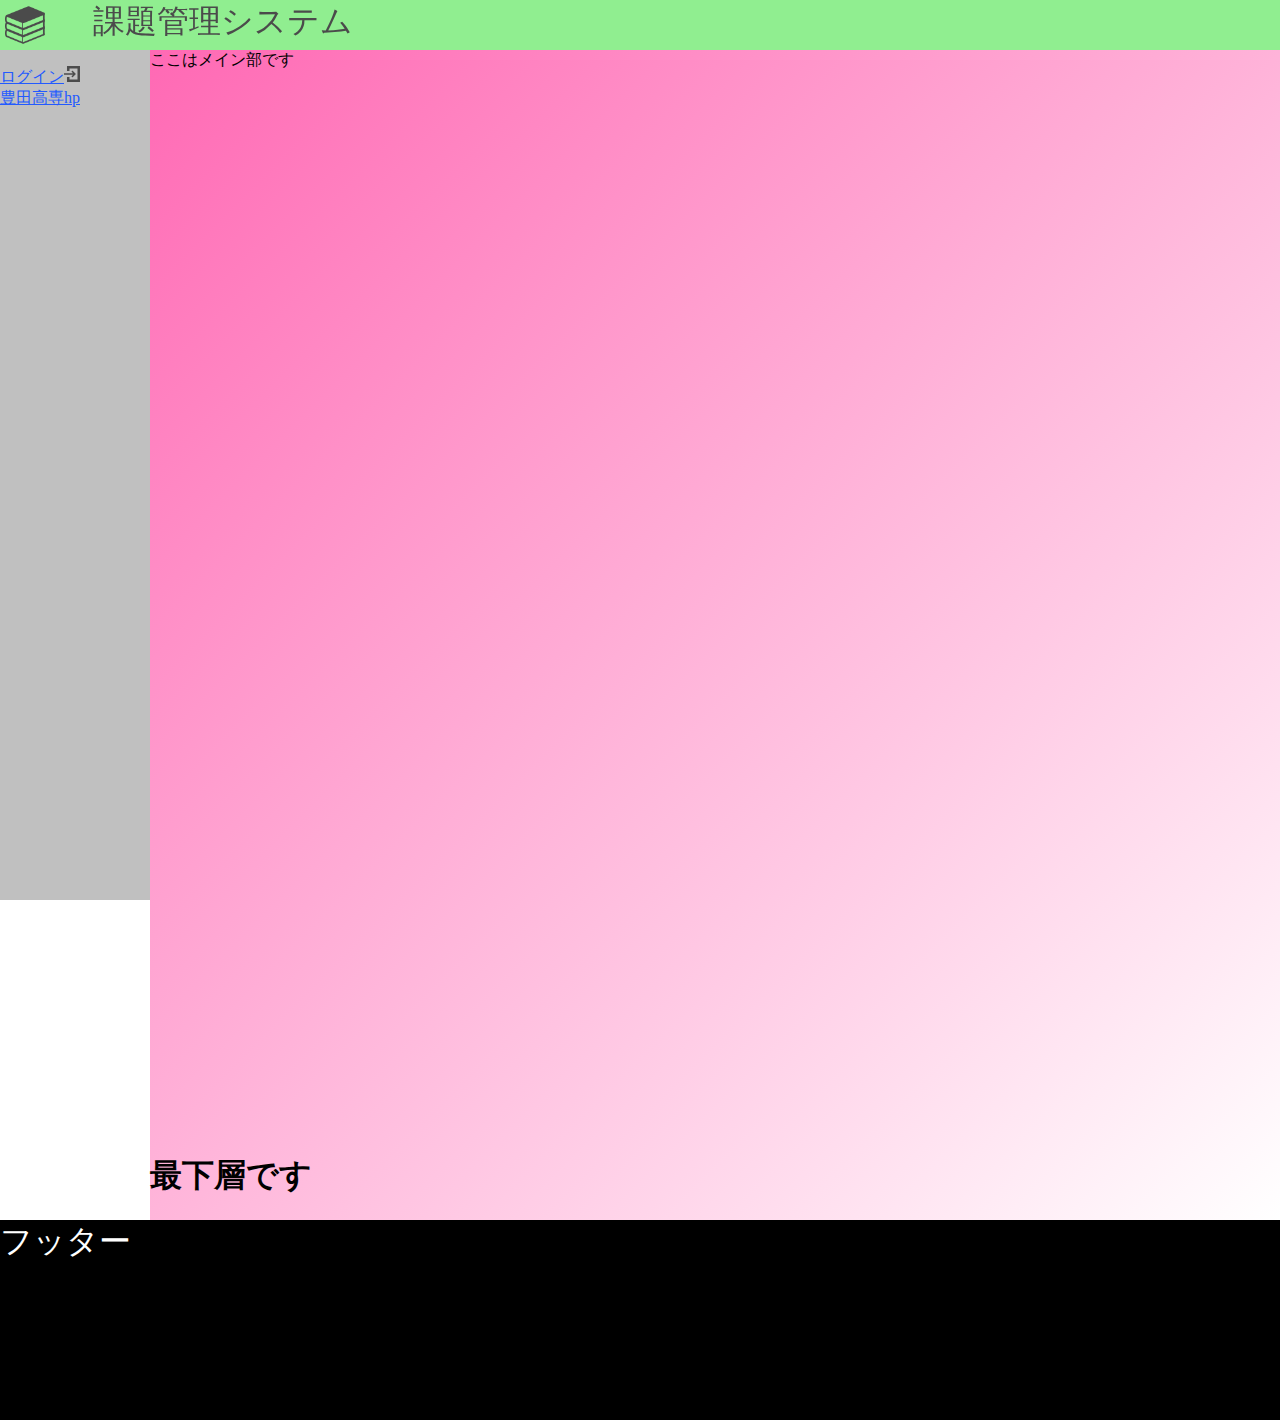
<file: index.html>
<!DOCTYPE html>
<html lang="ja">
  <meta charset="utf-8">
  <head>
    <title>課題管理システムTOP</title>
    <link rel="icon" type="image\png" href="bookIcon.png">
    <link rel="stylesheet" type="text/css" href="EndezaStyle.css">
  </head>
  <!--<script type="text/javascript">
    var url = location.href;
    alert(url);
    window.close()
  </script>-->
  <body>
    <div class="header">
      <a href="endeza_index.html"><img src="bookIcon.png" alt="" height="40px">
      <snap class="align_top">課題管理システム</snap></a>
    </div>
    <div class="mainContent">
      <div class="leftmenuBlock">
        <p>
          <a href="login.html">ログイン<img src="loginDoorIcon.png" height="16px"></a><br>
          <a href="https://www.toyota-ct.ac.jp/" target="_blank">豊田高専hp</a>
        </p>
      </div>
      <div class="centerBlock">ここはメイン部です
        <br><br><br><br><br><br><br><br><br><br><br><br><br><br><br>
        <br><br><br><br><br><br><br><br><br><br><br><br><br><br><br>
        <br><br><br><br><br><br><br><br><br><br><br><br><br><br><br>
        <br><br><br><br><br><br><br><br><br><br><br><br><br><br><br>
        <h1>最下層です</h1>
      </div>
    </div>
    <div class="footer">
      フッター
    </div>
  </body>
</html>
</file>
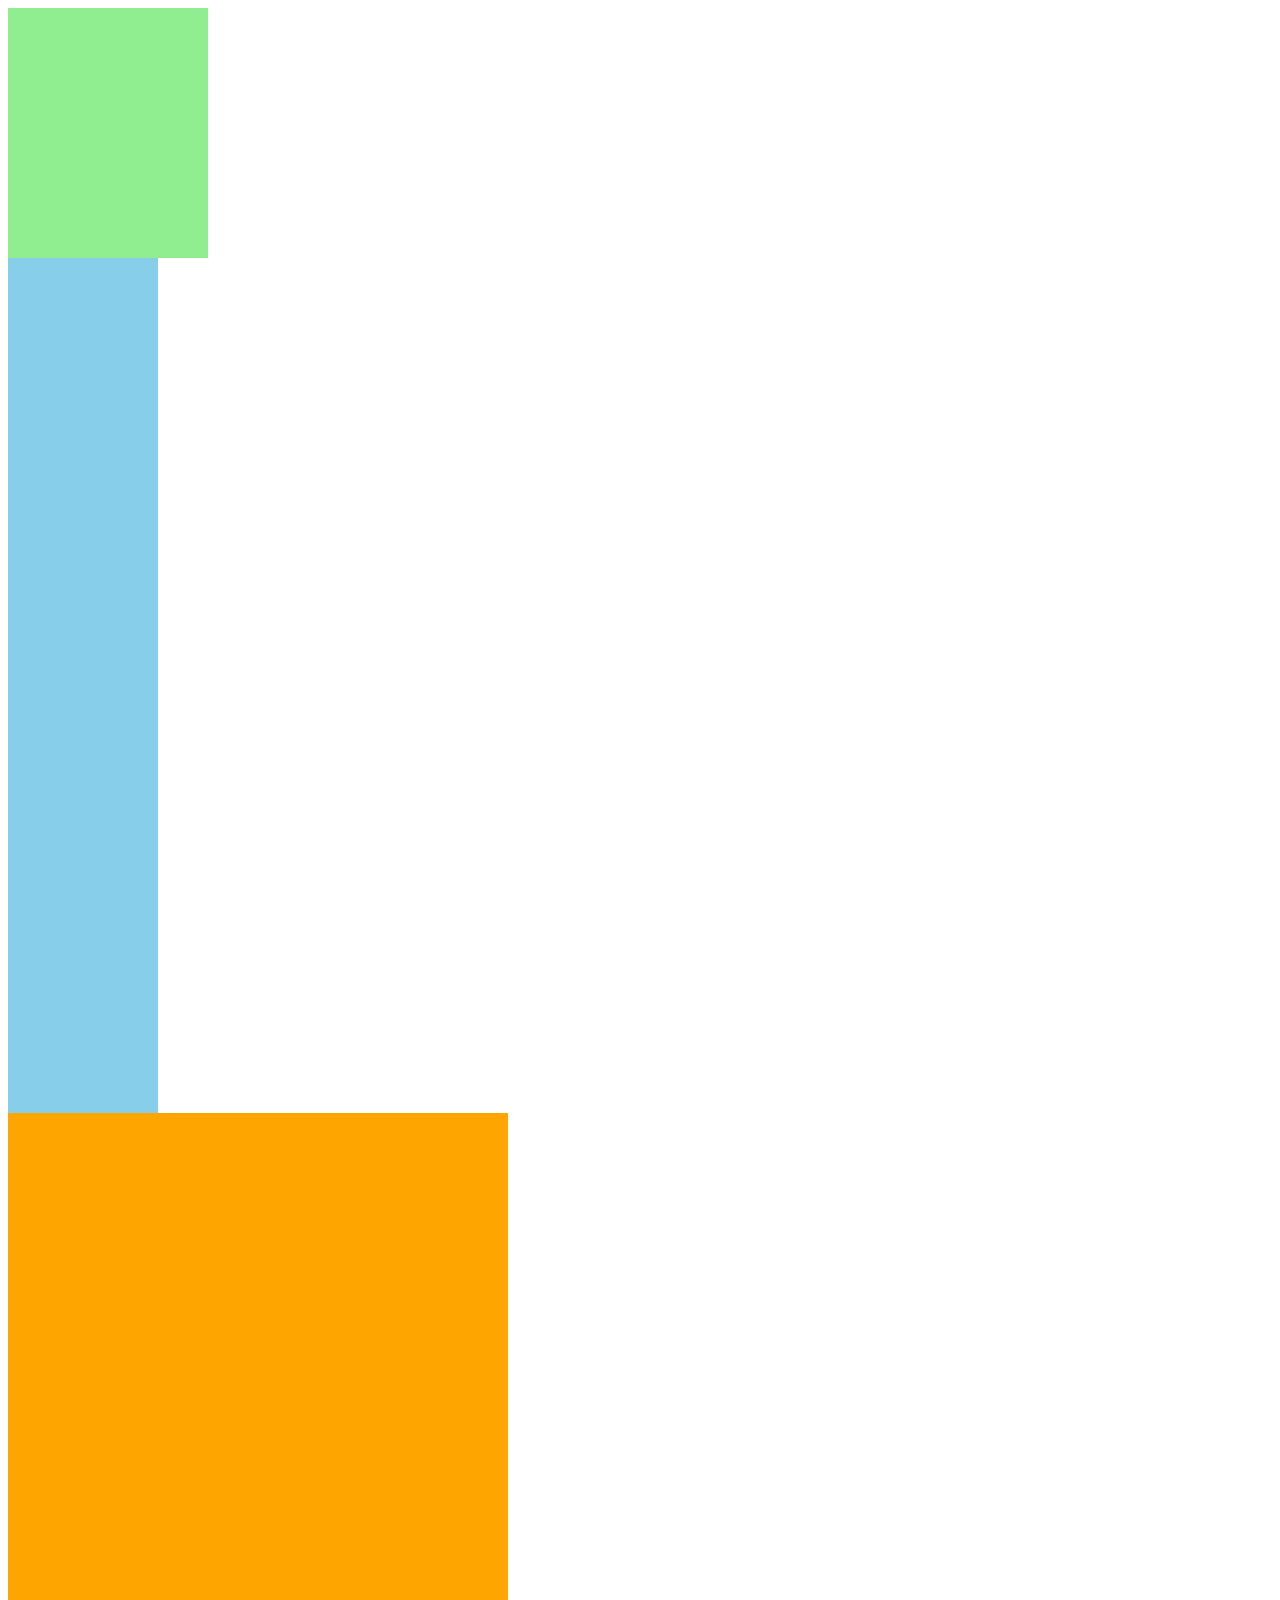
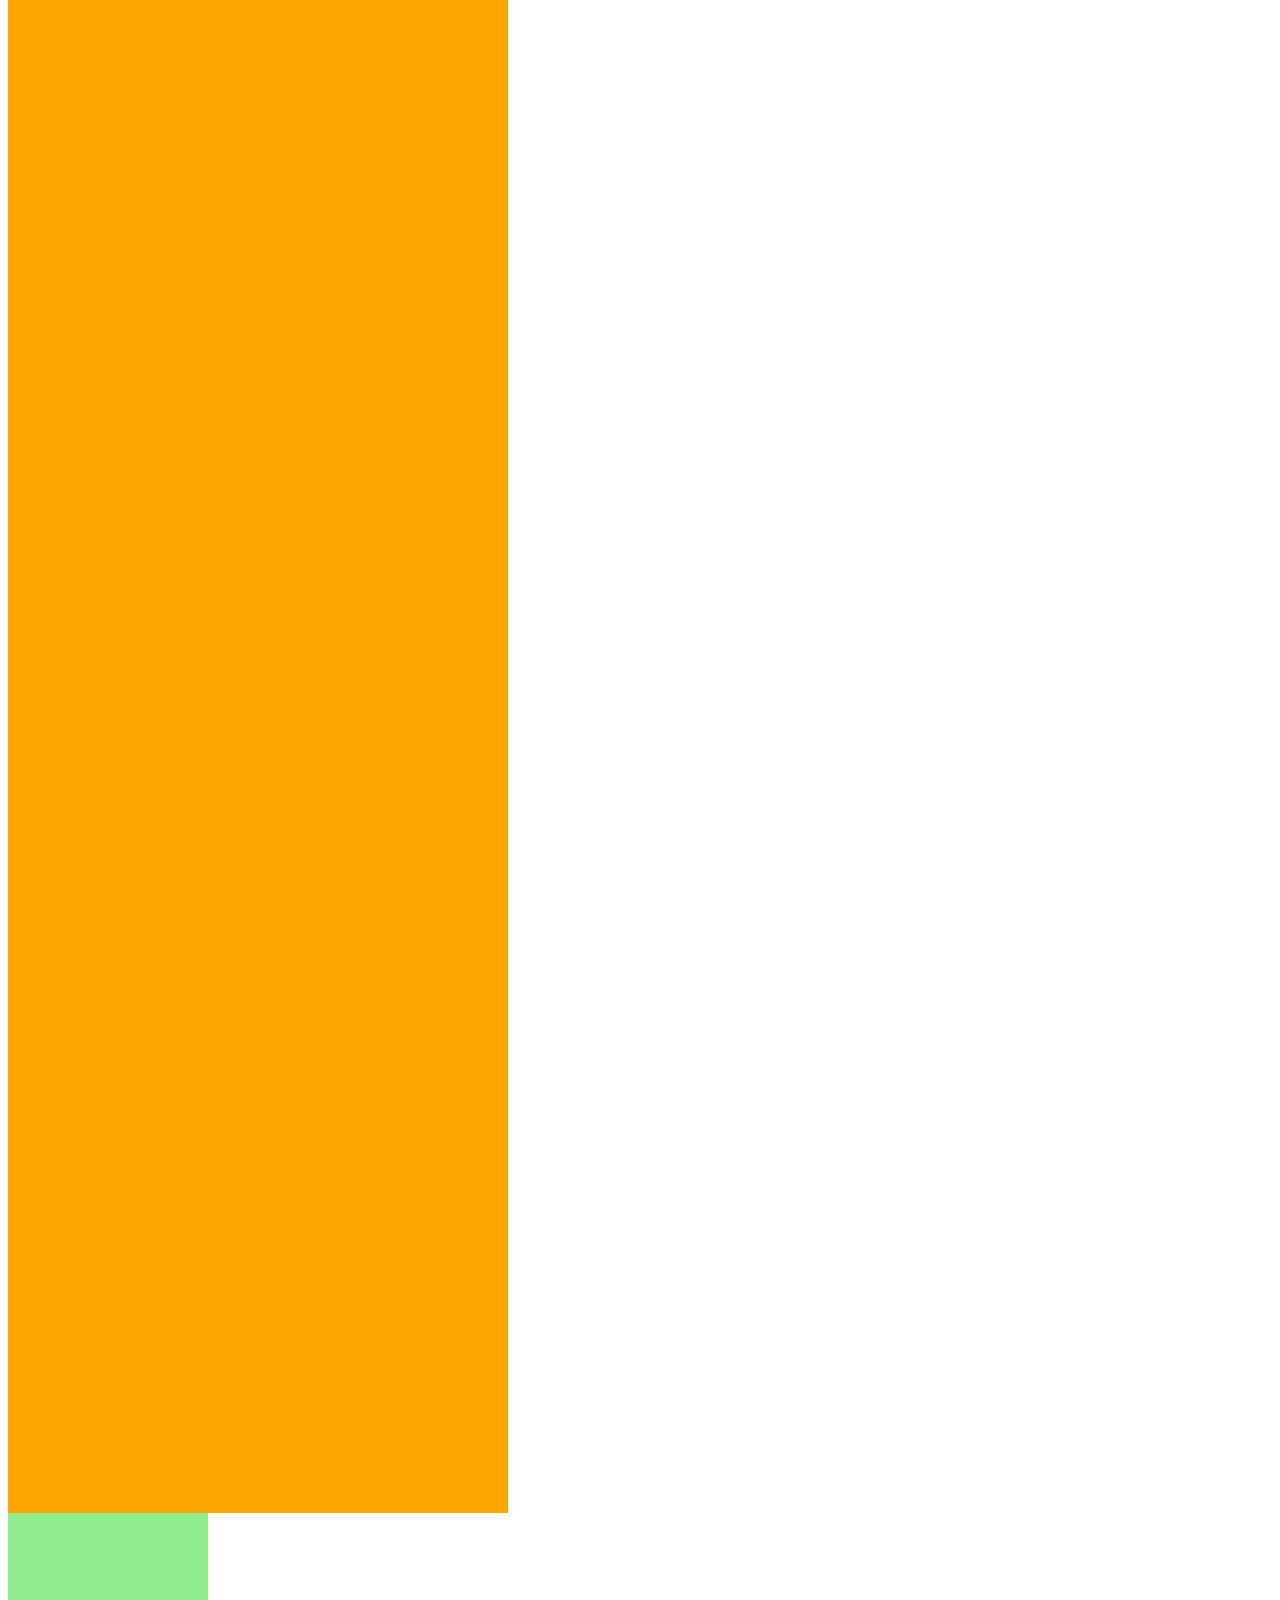
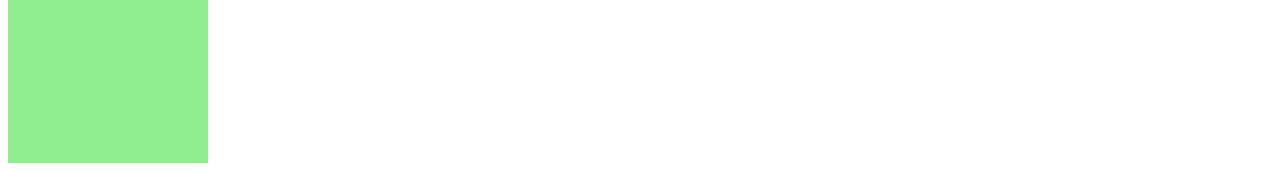
<file: cssFloat.html>
<!DOCTYPE html>
<html lang="ja">
  <head>
    <meta charset="utf-8">
    <style>
      .yellow{
        background-color:lightgreen;
        width: 200px;
        height: 250px;
      }
      .pink{
        background-color: orange;
        width: 500px;
        height: 2000px;
      }
      .green{
        background-color: skyblue;
        width: 150px;
        height: 95vh;
        position: sticky;
        top: 0px;
      }
      .center{
        
      }
    </style>
  </head>
  <body>
    <div class="yellow"></div>
    <div class="center">
      <div class="green"></div>
      <div class="pink"></div>
    </div>
    <div class="yellow"></div>
  </body>
</html>
</file>
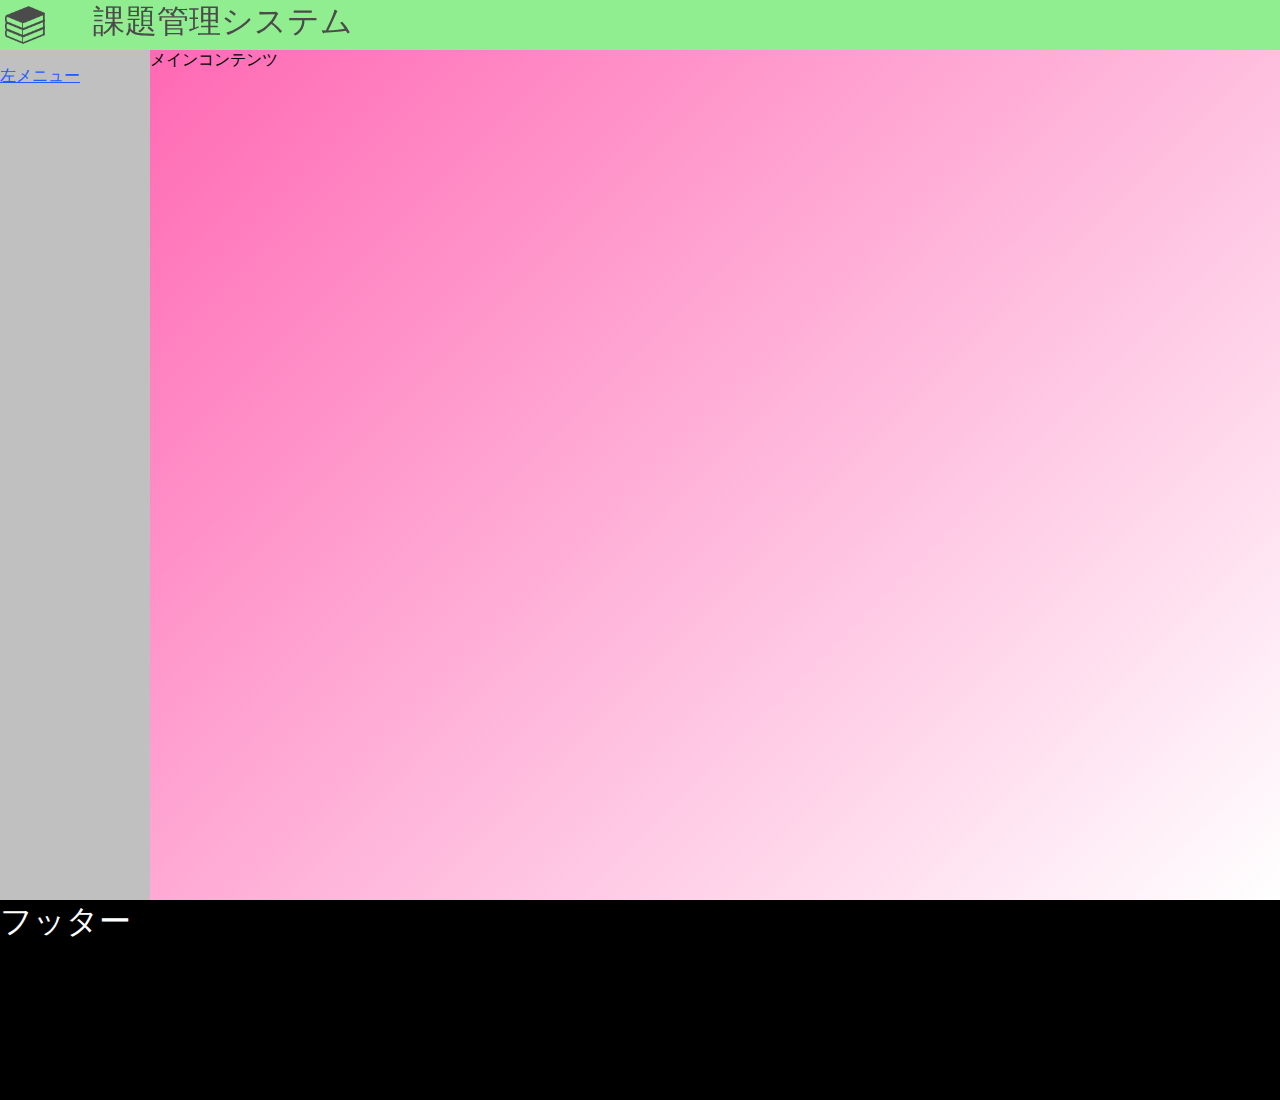
<file: input.html>
<!DOCTYPE html>
<html>
  <head>
    <meta charset="utf-8">
    <title>login:課題管理システム</title>
    <link rel="icon" type="image\png" href="bookIcon.png">
    <link rel="icon" type="image\png" href="bookIcon.png">
    <link rel="stylesheet" type="text/css" href="EndezaStyle.css">
  </head>
  <body>
    <div class="header">
      <a href="index.html"><img src="bookIcon.png" alt="" height="40px">
      <snap class="align_top">課題管理システム</snap></a>
    </div>
    <div class="mainContent"><!--セクション2(スクロール対応)-->
      <div class="leftmenuBlock">
        <p>
          <a href="">左メニュー</a>
        </p>
      </div>
      <div class="centerBlock">
        メインコンテンツ
        <from method="post" action="#">
          
        </from>
      </div>
    </div>
    <div class="footer">
      フッター
    </div>
  </body>
</html>
</file>
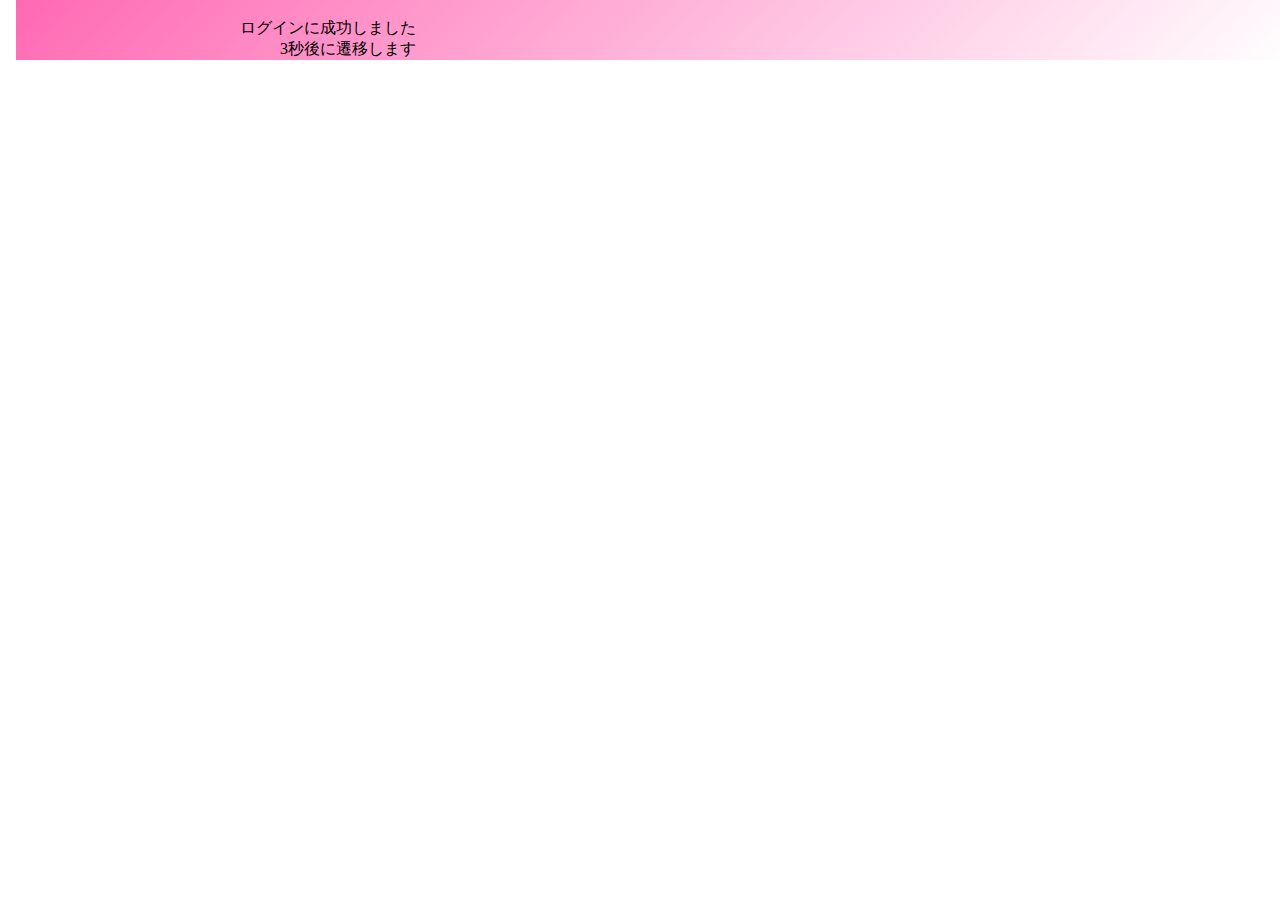
<file: login_success.html>
<!DOCTYPE html>
<html>
  <head>
    <meta charset="utf-8">
    <link rel="icon" type="image\png" href="bookIcon.png">
    <title>login:課題管理システム</title>
    <style type="text/css">
      body{
        margin: 0;
      }
      div.header{
        background: lightgreen;
        height: 50px;
        font-size: 2rem;
        position: sticky;
        top: 0;
        color:#4b4b4b;
        z-index:100;
        display: -wevkit-flex;
        display: flex;
        align-items:flex-start;
      }
      div.header img{
        margin-top: 5px;
        margin-left: 5px;
        margin-right: 40px;
        margin-bottom: 5px;
      }
      div.header a{
        text-decoration: none;
      }
      a snap.align_top{
        vertical-align: top;
      }
      div.header a:link{color:#4b4b4b}
      div.header a:visited{color:#4b4b4b}
      .mainContent{
        width: 100vw;
        background: linear-gradient(135deg,hotpink,white);
        text-align: right;
        margin: 0;
        margin-left: 1rem;
      }
      .mainContent div.content{
        width: 400px;
        background: rgba(0,0,0,0);
      }
      .mainContent p{margin:0;}
    </style>
  </head>
  <body>
    <script type="text/javascript">
      
      setTimeout(function MovePage(){//ページ遷移(scriptEnd)
        window.location.href="index.html";
      },3000);
    </script>
    <div class="mainContent">
      <div class="content">
        <br>ログインに成功しました<br>
        3秒後に遷移します<br>
      </div>
    </div>
  </body>
</html>
</file>
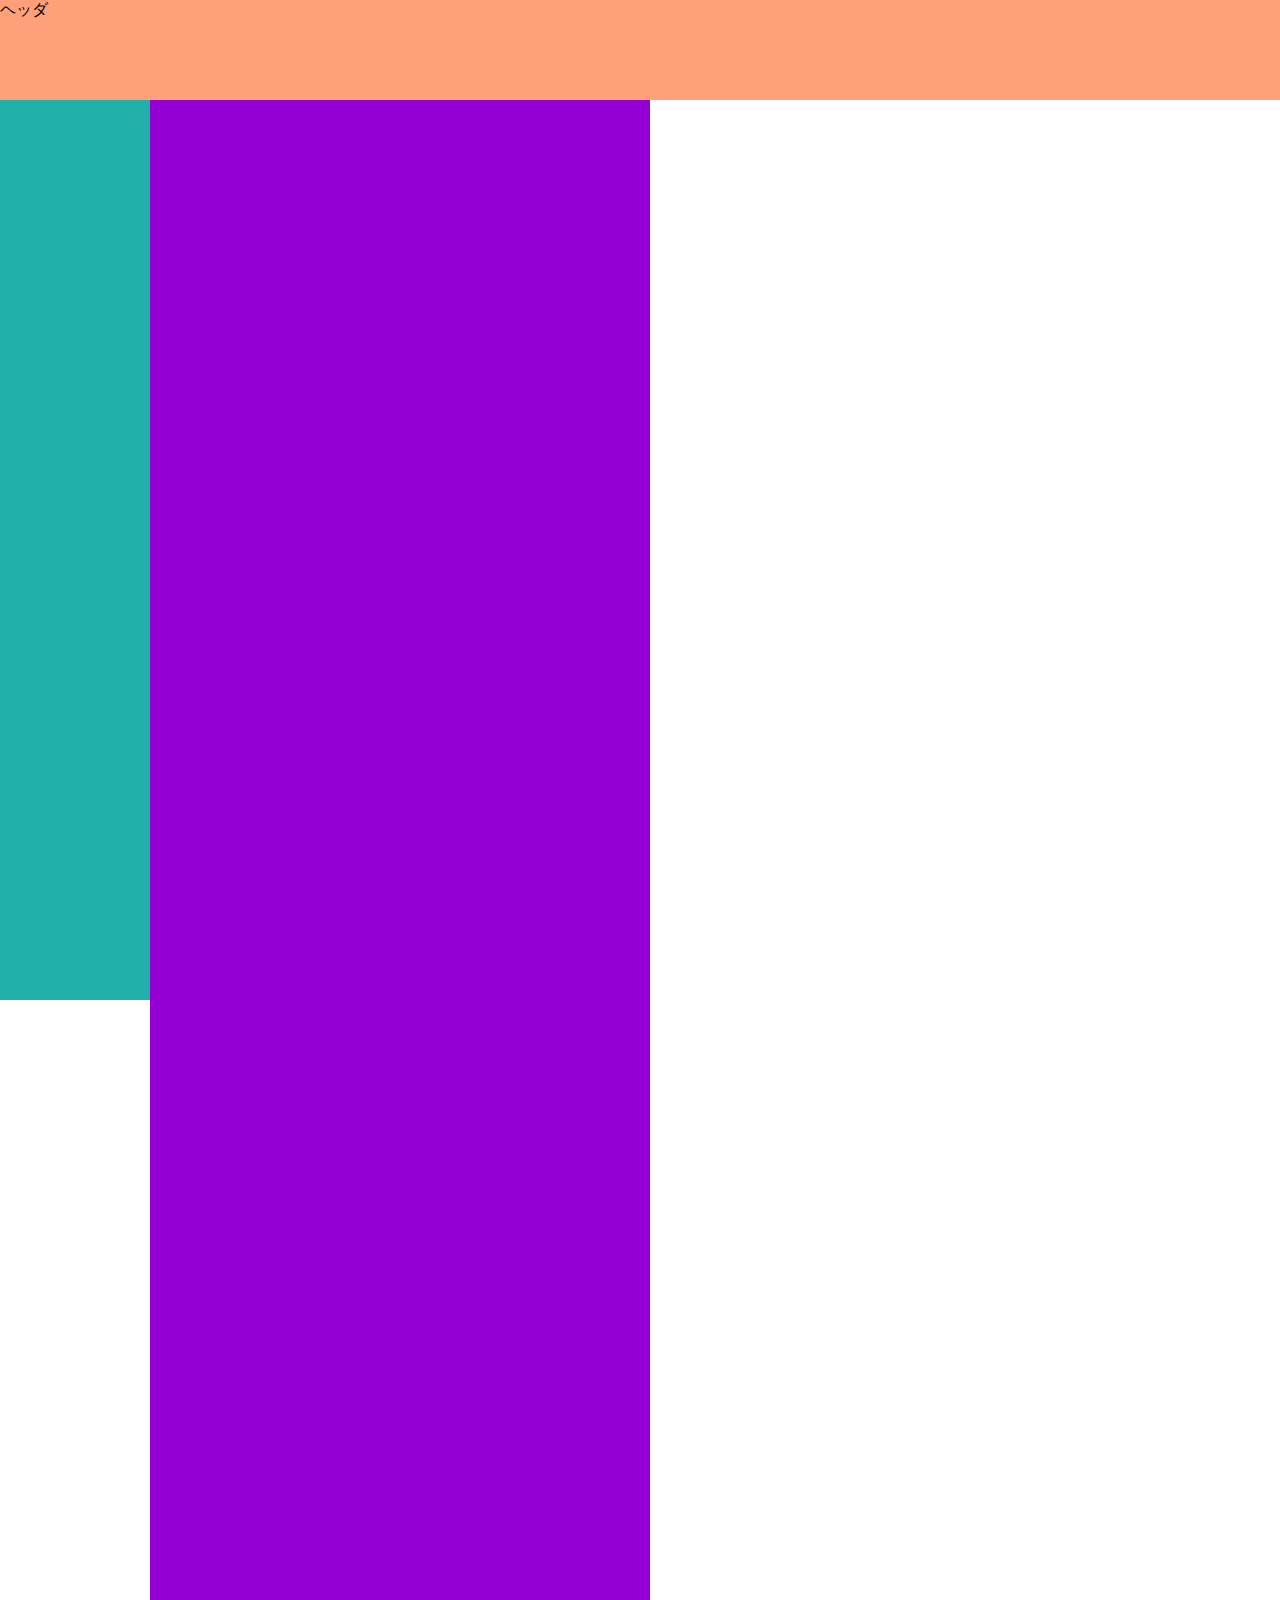
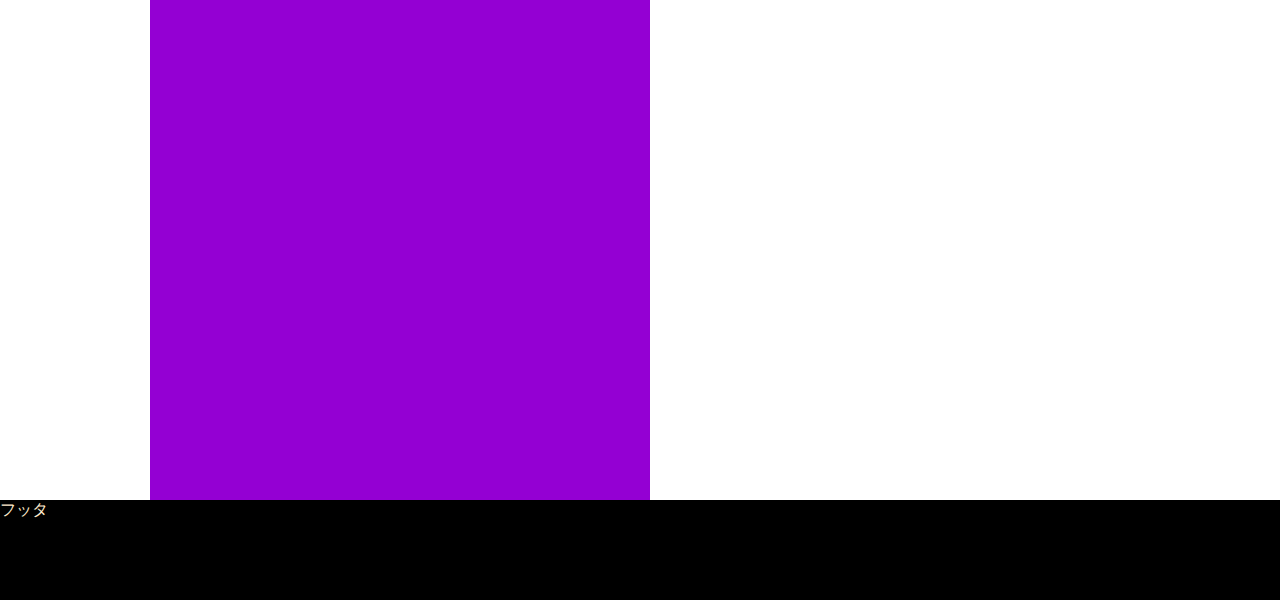
<file: positionTest.html>
<!DOCTYPE html>
<html lang="ja">
  <head>
    <meta charset="utf-8">
    <style>
      body{margin:0;}
      .header{
        background:lightsalmon;
        height: 100px;
        position: sticky;
        top: 0;
      }
      .mainContainer{
        display: flex;
      }
      .mainB{
        width: 500px;
        height: 2000px;
        background:darkviolet;
      }
      .mainA{
        width: 150px;
        height: 100vh;
        background:lightseagreen;
        position: sticky;
        top: 0;
      }
      .footer{
        height: 100px;
        background:black;
        color:blanchedalmond
      }
    </style>
  </head>
  <body>
    <div class="header">ヘッダ</div>
    <div class="mainContainer">
      <div class="mainA"></div>
      <div class="mainB"></div>
    </div>
    <div class="footer">フッタ</div>
  </body>
</html>
</file>
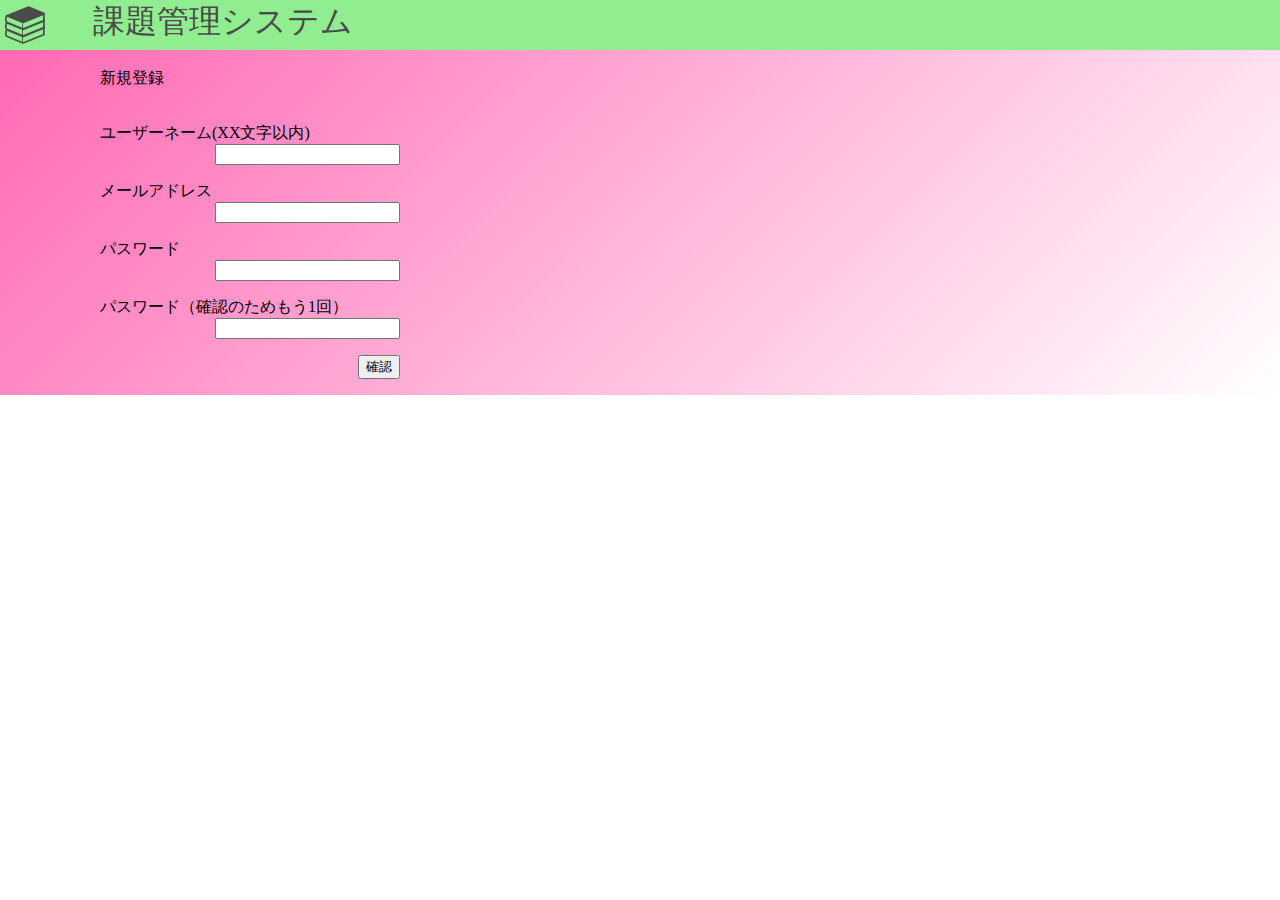
<file: register.html>
<!--登録ページ
この後メール送りましたページを表示させる-->
<!DOCTYPE html>
<html>
  <head>
    <meta charset="utf-8">
    <link rel="icon" type="image\png" href="bookIcon.png">
    <link rel="stylesheet" type="text/css" href="EndezaStyle.css">
    <title>login:課題管理システム</title>
  </head>
  <body>
    <script type="text/javascript">
      var host = location.hostname;
      var ref = document.referrer;

/* デバッグ用に条件式無視
      if(ref.length == 0){//!条件式注意!
        alert("ページ内のリンクを踏んでください");
        window.open("about:blank","_self").close();
      }
      else if(ref.indexOf(host) == -1){//!条件式注意!
        alert("ページ内のリンクを踏んでください");
        window.open("about:blank","_self").close();
        //window.location.href=ref;
      } */
    </script>
    <div class="header">
      <a href="index.html"><img src="bookIcon.png" alt="" height="40px">
      <snap class="align_top">課題管理システム</snap></a>
    </div>
    <div class="loginContent">
      <div class="content">
        <from method="post" action=""><br>
          <div class="textAlignLeft">新規登録</div><br>
          <!-- inputのmaxlength,minlength属性を使うと
          最大、最小文字数を設定できる-->
          <p>
            <div class="textAlignLeft">ユーザーネーム(XX文字以内)</div>
            <input type="text" id="userID" name="userID" required>
          </p>
          <p>
            <div class="textAlignLeft">メールアドレス</div>
            <input type="text" id="email" name="email" required>
          </p>
          <p>
            <div class="textAlignLeft">パスワード</div>
            <input type="password" id="password" name="password" required>
          </p>
          <p>
            <div class="textAlignLeft">パスワード（確認のためもう1回）</div>
            <input type="password" id="password2" name="password2" required>
          </p>
          <input type="button" value="確認">
          <!--buttonはonclick属性で動かしたいjavascriptの関数が使える-->
        </from>
      </div>
    </div>
  </body>
</html>
</file>
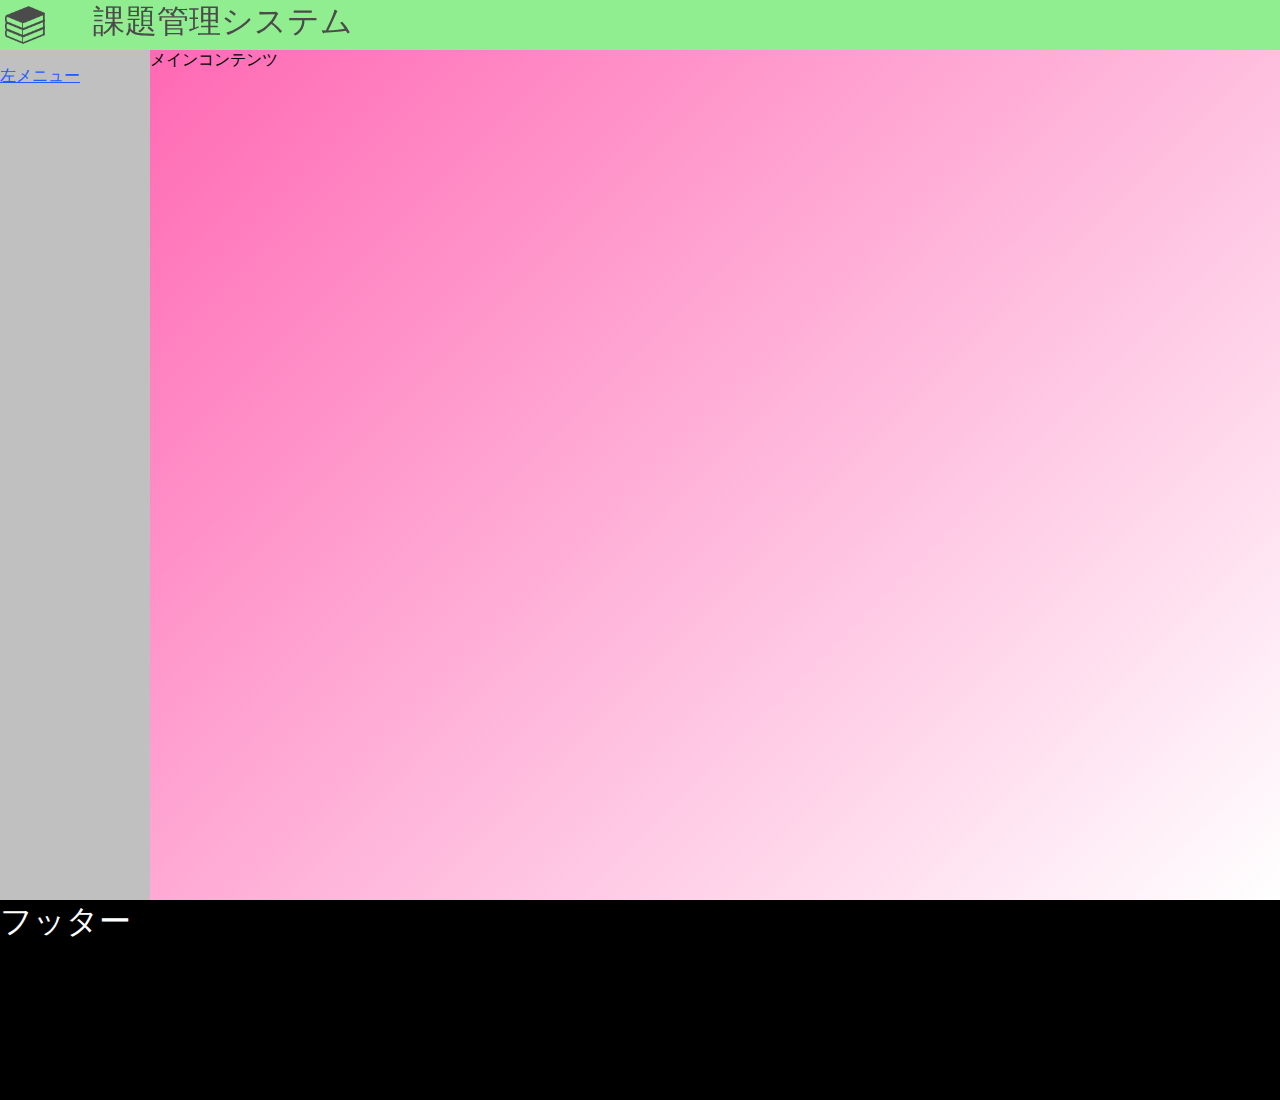
<file: template.html>
<!--テンプレート
基本的にこれの
<div class="maincontent"></div>内を編集すればok-->
<!DOCTYPE html>
<html>
  <head>
    <meta charset="utf-8">
    <title>課題管理システム</title>
    <link rel="icon" type="image\png" href="bookIcon.png">
    <link rel="stylesheet" type="text/css" href="EndezaStyle.css">
  </head>
  <body>
    <div class="header">
      <a href="index.html"><img src="bookIcon.png" alt="" height="40px">
      <snap class="align_top">課題管理システム</snap></a>
    </div>
    <div class="mainContent"><!--セクション2(スクロール対応)-->
      <div class="leftmenuBlock">
        <p>
          <a href="">左メニュー</a>
        </p>
      </div>
      <div class="centerBlock">
        メインコンテンツ
      </div>
    </div>
    <div class="footer">
      フッター
    </div>
  </body>
</html>
</file>
<file: EndezaStyle.css>
body{
  margin: 0;
  /*font-family: ;*/
}
.textAlignRight{
  text-align: right;
}
.textAlignLeft{
  text-align: left;
}
.textAlignCenter{
  text-align: center;
}
div.header{
  background: lightgreen;
  height: 50px;
  font-size: 2rem;
  position: sticky;
  top: 0;
  color:#4b4b4b;
  z-index:100;
  display: -webkit-flex;
  display: flex;
  align-items: top;
  justify-content: top;
}
div.header img{
  margin-top: 5px;
  margin-left: 5px;
  margin-right: 40px;
  margin-bottom: 5px;
}
div.header a{
  text-decoration: none;
}
a snap.align_top{
  vertical-align: top;
}
div.header a:link{color:#4b4b4b}
div.header a:visited{color:#4b4b4b}
.loginContent{
  width: 100vw;
  background: linear-gradient(135deg,hotpink,white);
  text-align: right;
  padding-bottom: 1rem;
}
.loginContent .content{
  margin-left: 100px;
  width: 300px;
  background: rgba(0,0,0,0);
}
.loginContent h1{
  margin: 0;
  background: rgba(0,0,0,0);
}
.mainContent a:link{color:#235AFF}
.mainContent a:visited{color:#235AFF}
.mainContent a:hover{color:deeppink}
.mainContent a:active{color:red}
.mainContent{
  display:-wevkit-flex;
  display:flex;
}
.contentBottomBR{
  padding-bottom: 1rem;
}
.leftmenuBlock{
  width: 150px;
  height: calc(100vh - 50px);
  background: #c0c0c0;
  position: sticky;
  top: 50px;
}
div.centerBlock{
  width: calc(100vw - 150px);
  background: linear-gradient(135deg,hotpink,white);
}
div.footer{
  height:200px;
  background:black;
  font-size: 2rem;
  color: white;
}
</file>
